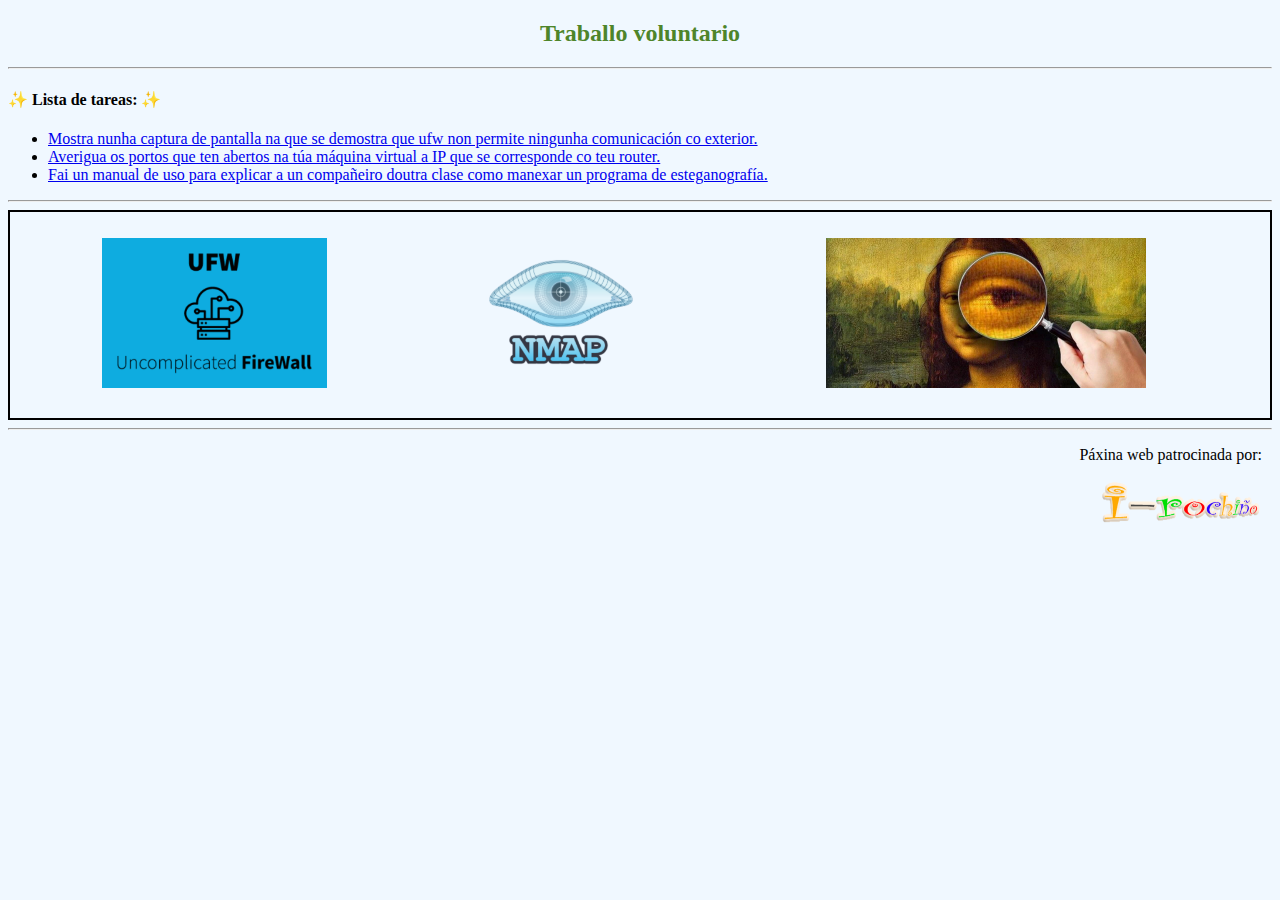
<file: index.html>
<!DOCTYPE html>
<html lang="gl_ES">

<head>
    <meta charset="UTF-8">
    <meta http-equiv="X-UA-Compatible" content="IE=edge">
    <meta name="viewport" content="width=device-width, initial-scale=1.0">
    <title>Traballo Voluntario</title>
    <link rel="stylesheet" href="index.css">
</head>

<body>
    <h2>Traballo voluntario</h2>

    <hr>

    <h4> &#10024 Lista de tareas: &#10024 </h4>

    <ul>
        <li><a href="ufw.html"> Mostra nunha captura de pantalla na que se demostra que ufw non permite ningunha
                comunicación co exterior.</a></li>
        <li><a href="portos.html"> Averigua os portos que ten abertos na túa máquina virtual a IP que se corresponde co
                teu router.</a></li>
        <li><a href="esteganografia.html"> Fai un manual de uso para explicar a un compañeiro doutra clase como manexar
                un programa de esteganografía.</a></li>
    </ul>

    <hr>

    <table cellpadding="10">
        <tr>
            <td>
                <p><a href="ufw.html"><img src="images/ufw.png" alt="A imaxe non furrula, perdón polas molestias"
                            height="150"></a></p>
            </td>
            <td>
                <p><a href="portos.html"><img src="images/nmap.png" alt="A imaxe non furrula, perdón polas molestias"
                            height="150"></a></p>
            </td>
            <td>
                <p><a href="esteganografia.html"><img src="images/esteganografia.jpeg"
                            alt="A imaxe non furrula, perdón polas molestias" height="150"></a></p>
            </td>
        </tr>
    </table>

    <hr>

    <footer>
        <div class="irocho">
            <p>Páxina web patrocinada por:</p>
            <p><a href="https://irocho.wordpress.com/"><img src="images/irocho.png"
                        alt="A imaxe non furrula, perdón polas molestias" height="45"></a></p>
        </div>
    </footer>
</body>

</html>
</file>
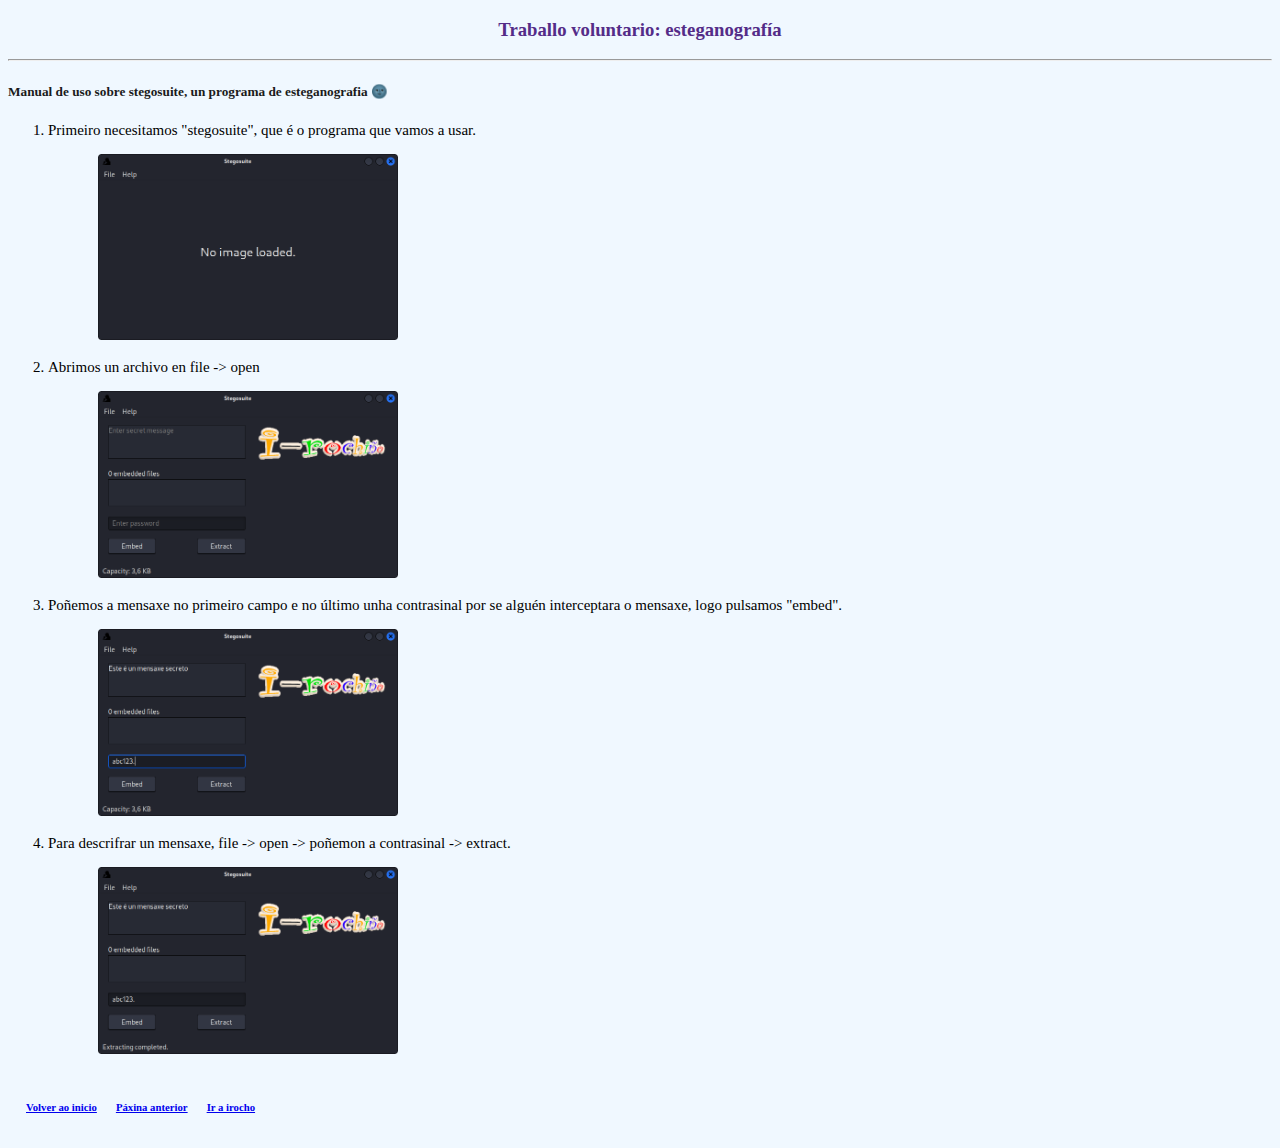
<file: esteganografia.html>
<!DOCTYPE html>
<html lang="gl_ES">

<head>
    <meta charset="UTF-8">
    <meta http-equiv="X-UA-Compatible" content="IE=edge">
    <meta name="viewport" content="width=device-width, initial-scale=1.0">
    <title>Traballo voluntario</title>
    <link rel="stylesheet" href="esteganografia.css">
</head>

<body>
    <h3>Traballo voluntario: esteganografía</h3>

    <hr>

    <h5>Manual de uso sobre stegosuite, un programa de esteganografia &#127770 </h5>

    <ol>
        <li>
            <p> Primeiro necesitamos "stegosuite", que é o programa que vamos a usar.</p>
            <p><img src="images/stegosuite.png" alt="A imaxe non furrula, perdón polas molestias" width="300px"></p>
        </li>
        <li>
            <p>Abrimos un archivo en file -> open</p>
            <p><img src="images/stegosuite2.png" alt="A imaxe non furrula, perdón polas molestias" width="300px"></p>
        </li>
        <li>
            <p>Poñemos a mensaxe no primeiro campo e no último unha contrasinal por se alguén interceptara o mensaxe, logo pulsamos "embed".</p>
            <p><img src="images/stegosuite3.png" alt="A imaxe non furrula, perdón polas molestias" width="300px"></p>
        </li>
        <li>
            <p>Para descrifrar un mensaxe, file -> open -> poñemon a contrasinal -> extract.</p>
            <p><img src="images/stegosuite4.png" alt="A imaxe non furrula, perdón polas molestias" width="300px"></p>
        </li>
    </ol>

    <table>
        <tr>
            <td>
                <h6><a href="index.html">Volver ao inicio</a></h6>
            </td>
            <td>
                <h6><a href="portos.html">Páxina anterior</a></h6>
            </td>
            <td>
                <h6><a href="https://irocho.wordpress.com">Ir a irocho</a></h6>
            </td>
        </tr>
    </table>
</body>

</html>
</file>
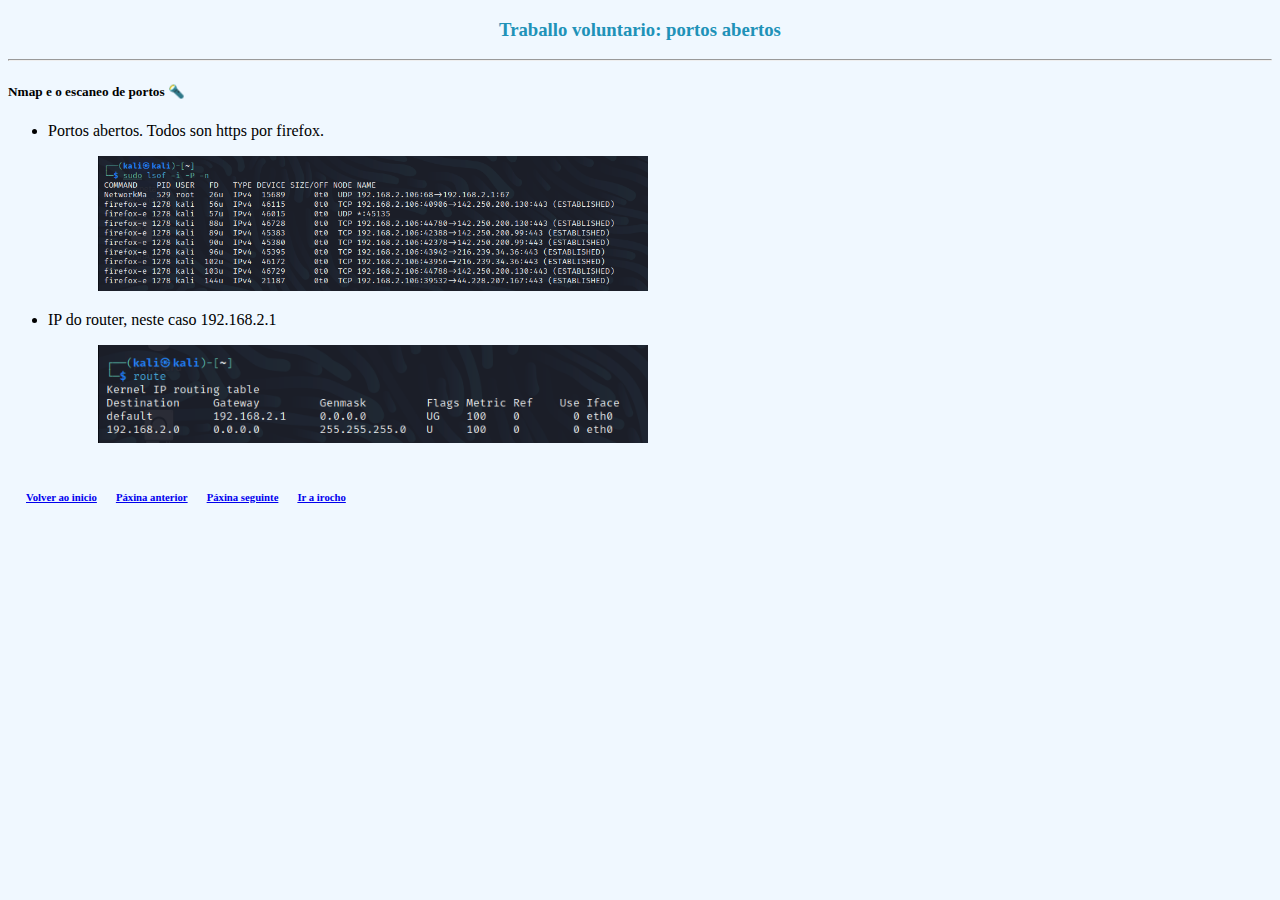
<file: portos.html>
<!DOCTYPE html>
<html lang="gl_ES">
<head>
    <meta charset="UTF-8">
    <meta http-equiv="X-UA-Compatible" content="IE=edge">
    <meta name="viewport" content="width=device-width, initial-scale=1.0">
    <title>Traballo voluntario</title>
    <link rel="stylesheet" href="portos.css">
</head>
<body>
<h3>Traballo voluntario: portos abertos</h3>

<hr>

<h5>Nmap e o escaneo de portos &#128294</h5>

<ul>
    <li>
        <p>Portos abertos. Todos son https por firefox.</p>
        <p><img src="images/escaneopropio.png" alt="A imaxe non furrula, perdón polas molestias" width="550px"></p>
    </li>
    <li>
        <p>IP do router, neste caso 192.168.2.1</p>
        <p><img src="images/iprouter.png" alt="A imaxe non furrula, perdón polas molestias" width="550px"></p>
    </li>
</ul>


    <table>
        <tr>
            <td>
                <h6><a href="index.html">Volver ao inicio</a></h6>
            </td>
            <td>
                <h6><a href="ufw.html">Páxina anterior</a></h6>
            </td>
            <td>
                <h6><a href="esteganografia.html">Páxina seguinte</a></h6>
            </td>
            <td>
                <h6><a href="https://irocho.wordpress.com">Ir a irocho</a></h6>
            </td>
        </tr>
    </table>
</body>
</html>
</file>
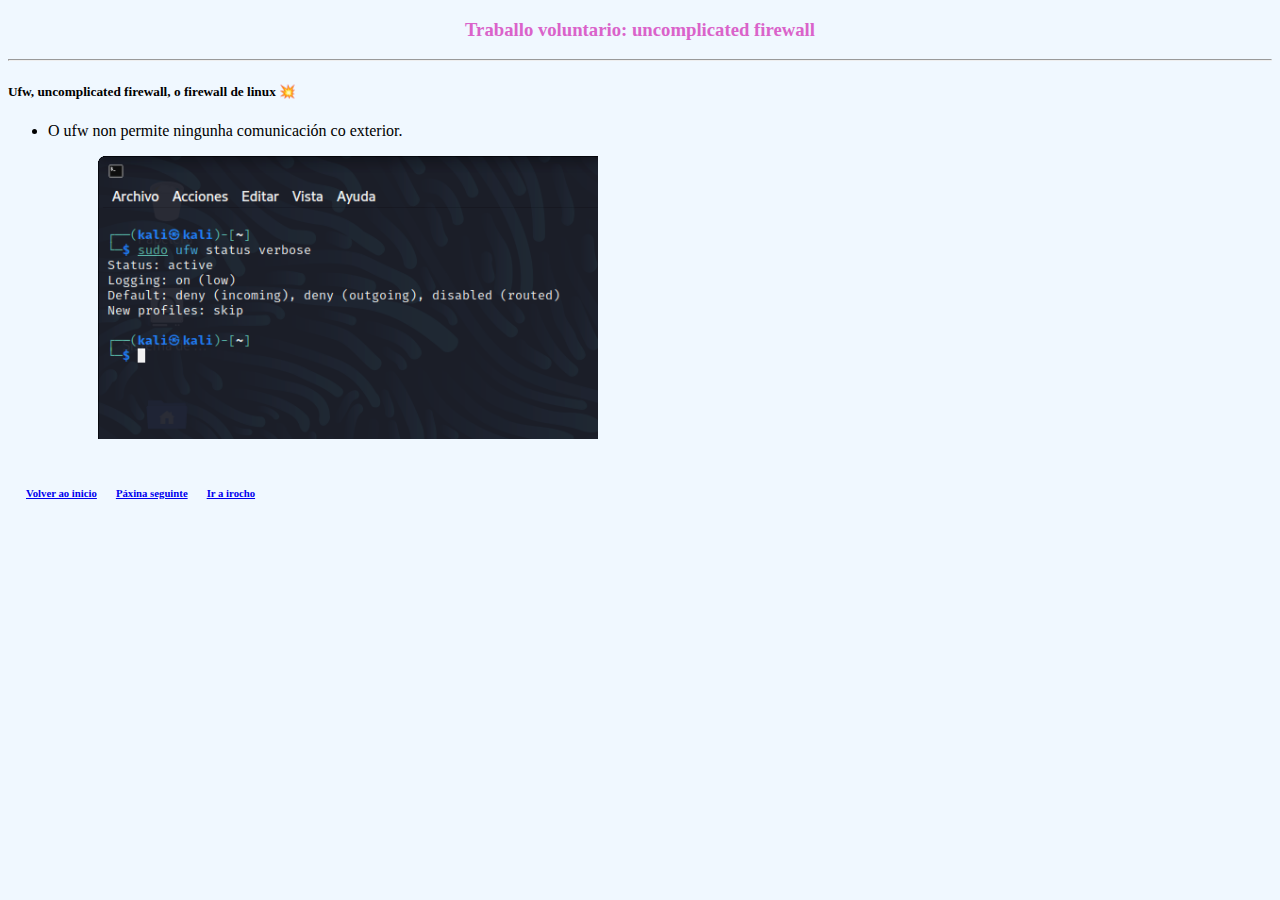
<file: ufw.html>
<!DOCTYPE html>
<html lang="en">

<head>
    <meta charset="UTF-8">
    <meta http-equiv="X-UA-Compatible" content="IE=edge">
    <meta name="viewport" content="width=device-width, initial-scale=1.0">
    <title>Traballo voluntario</title>
    <link rel="stylesheet" href="ufw.css">
</head>

<body>
    <h3>Traballo voluntario: uncomplicated firewall</h3>

    <hr>

    <h5>Ufw, uncomplicated firewall, o firewall de linux &#128165</h5>

<ul>
    <li>
        <p>O ufw non permite ningunha comunicación co exterior.</p>
        <p><img src="images/ufwdisabled.png" alt="A imaxe non furrula, perdón polas molestias" width="500px"></p>
    </li>
</ul>


    <table>
        <tr>
            <td>
                <h6><a href="index.html">Volver ao inicio</a></h6>
            </td>
            <td>
                <h6><a href="portos.html">Páxina seguinte</a></h6>
            </td>
            <td>
                <h6><a href="https://irocho.wordpress.com">Ir a irocho</a></h6>
            </td>
        </tr>
    </table>
</body>

</html>
</file>
<file: index.css>
h2 {
    text-align: center;
    color: rgb(78, 133, 42);
}

h6{
    padding-left: 15px;
}

body {
    background-color: aliceblue;
}

div.irocho {
    text-align: right;
    padding-right: 10px;
}

table {
    width: 100%;
    border-collapse: collapse;
    border: 2px solid rgb(0, 0, 0);
    text-align: center;
}
</file>
<file: esteganografia.css>
h3{
    color: rgb(84, 44, 136);
    text-align: center;
}

h5{
    color: rgb(27, 27, 27);
}

h6{
    padding-left: 15px;
}

ol{
    font-size: 15px;
}

body{
    background-color: aliceblue;
}

img{
    padding-left: 50px;
}
</file>
<file: portos.css>
h6{
    padding-left: 15px;
}

h3{
    text-align: center;
    color: rgb(32, 146, 184);
}

img{
    padding-left: 50px;
}

body{
    background-color: aliceblue;
}
</file>
<file: ufw.css>
h3{
    text-align: center;
    color: rgb(218, 99, 202);
}

h6{
    padding-left: 15px;
}

img{
    padding-left: 50px;
}

body{
    background-color: aliceblue;
}
</file>
